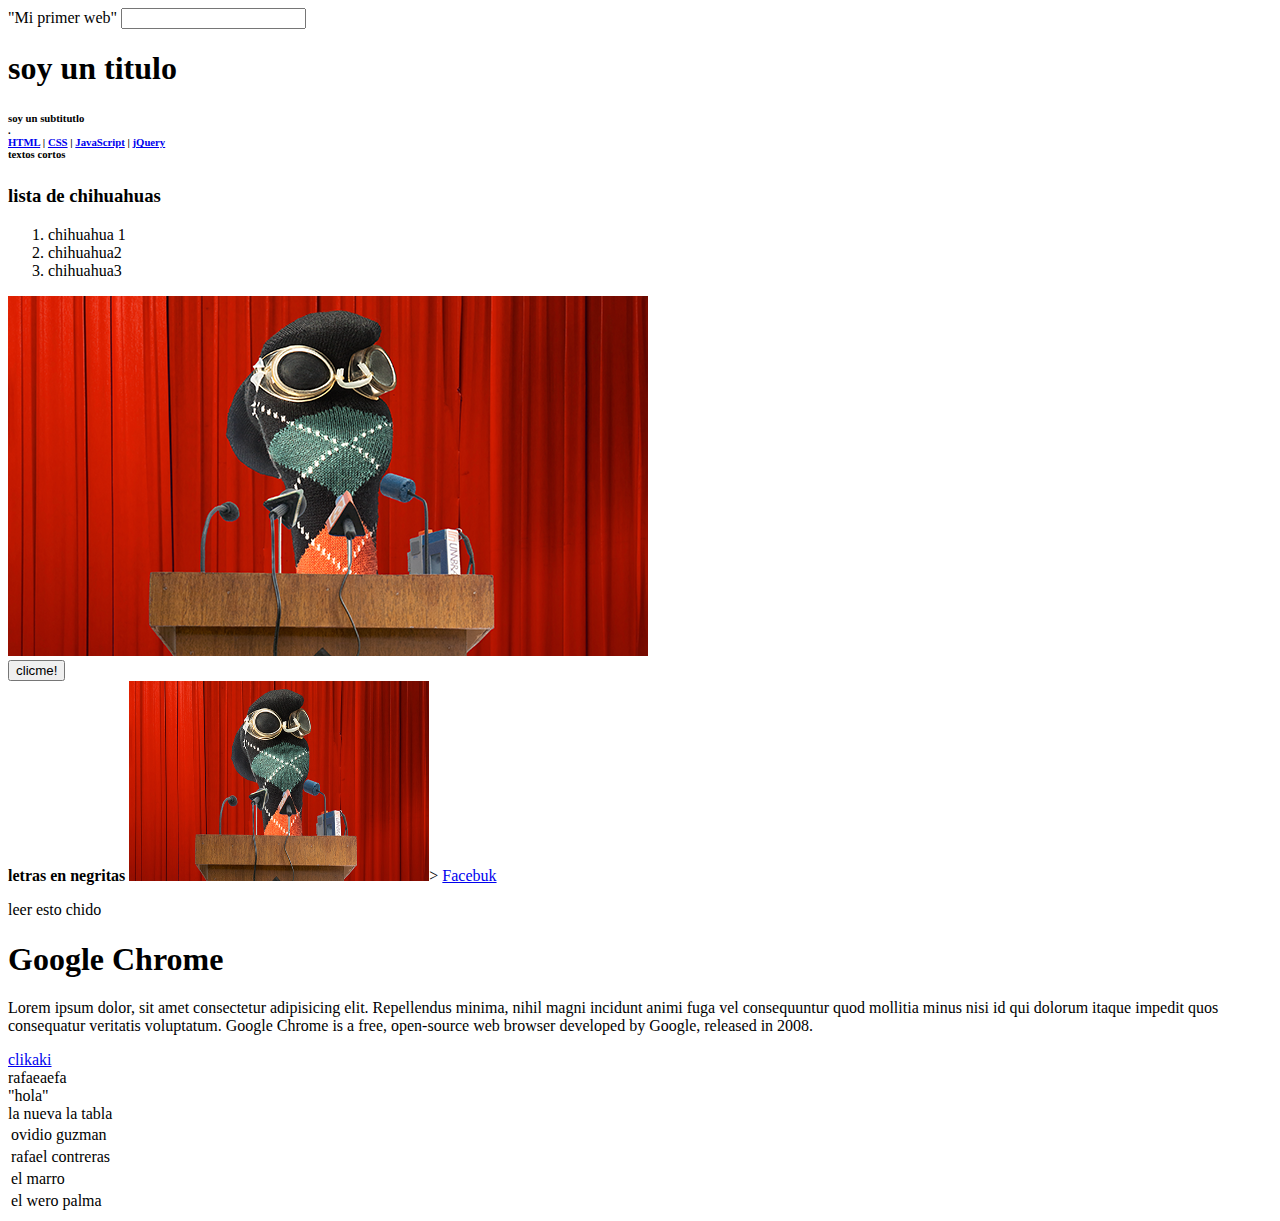
<file: 01_miPrimerWeb/index.html>
<!DOCTYPE html>
<head>
    <title></title>"Mi primer web"</title>
    <meta charset="UTF-8">
</head>
<body>
    <input type="text">
    <main>
        <h1>soy un titulo
            </h6>
        </h1><h6>
                soy un subtitutlo
            <div>.</div>
            <!-- ... -->
        <header>
<nav>
  <a href="/html/">HTML</a> |
  <a href="/css/">CSS</a> |
  <a href="/js/">JavaScript</a> |
  <a href="/jquery/">jQuery</a>
</nav>

        </header>
        <span>

            textos cortos
        </span>
        <h3>lista de chihuahuas</h3>
        <ol>
            <li>chihuahua 1
            </li>
            <li>chihuahua2</li>
            <li>chihuahua3</li>
        </ol>
        
        <section>
            <img src="./assets/img/thumb-rombosmaninterview.png" alt="aqui un perro">
        </section>
        <button>clicme!</button>
        <div>
<STRONG>letras en negritas</STRONG>
    <img src="./assets/img/thumb-rombosmaninterview.png"width="300" height="200">>
 <a href="https://www.facebook.com">Facebuk</a> 
    <article>
        <p>leer esto chido</p>
    <h1>Google Chrome</h1>
    <p>Lorem ipsum dolor, sit amet consectetur adipisicing elit. Repellendus minima, nihil magni incidunt animi fuga vel consequuntur quod mollitia minus nisi id qui dolorum itaque impedit quos consequatur veritatis voluptatum. Google Chrome is a free, open-source web browser developed by Google,
    released in 2008.</p>
<a href="http://www.youtube.com" target="_blank" >clikaki</a>
        </div>
<span>rafaeaefa</span>

    
  </article>
  <footer>
"hola"

  </footer>
<table>
    <thead>la nueva la tabla</thead>
<tbody>
    <tr>
    <td>ovidio guzman</td>    
    </tr>
<tr>
 <td>rafael contreras</td>   
</tr>
<tr>
    <td>el marro</td>
</tr>
<tr><td>el wero palma</td></tr>

</tbody>
</table>









</body>
   


    </main>
    
   </html>
</file>
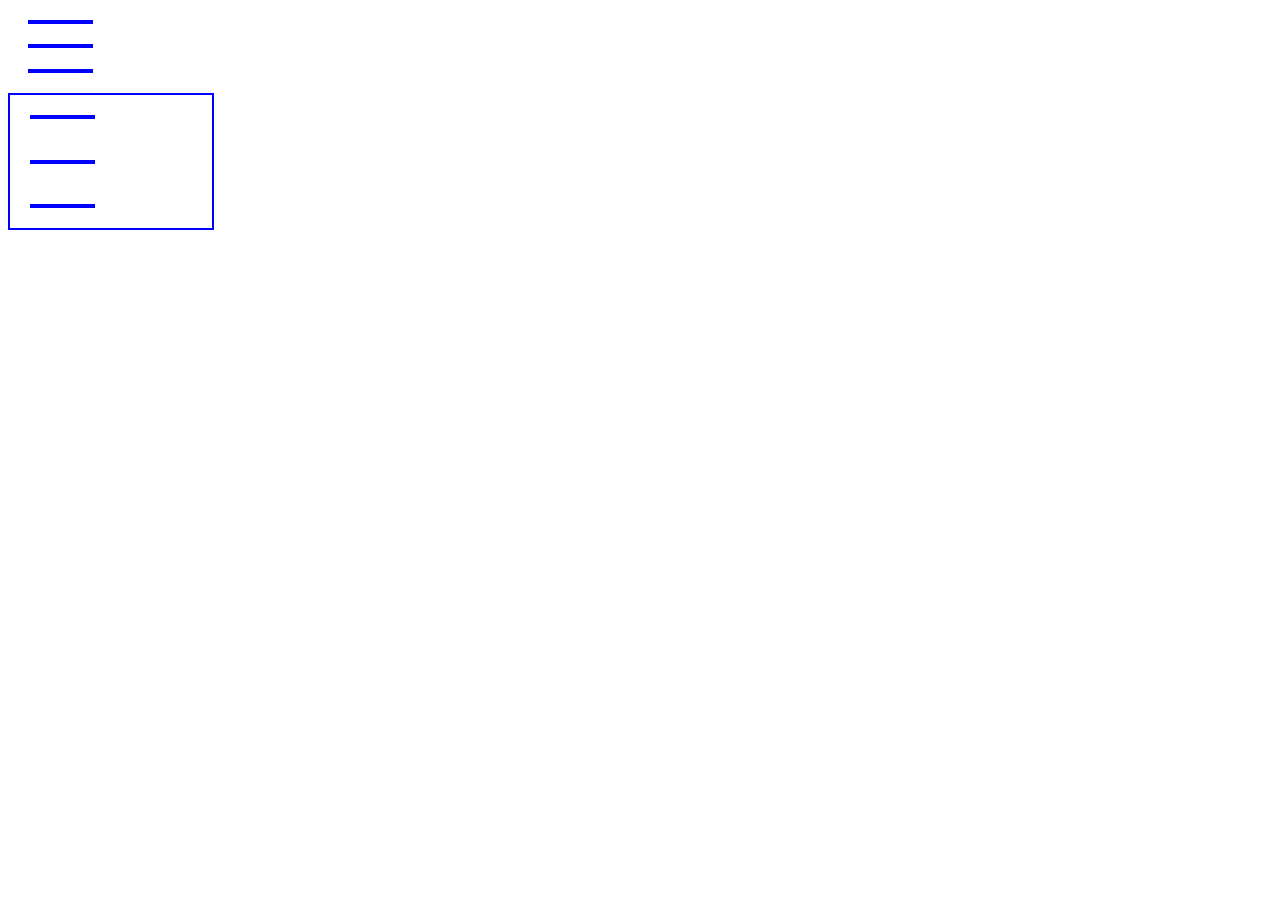
<file: 03_Flexbox/index.html>
<!DOCTYPE html>
<html lang="en">
<head>
    <meta charset="UTF-8">
   <link rel="stylesheet" href="./main.css">
</head>
<body>
    <div class="padre">

        <div class="padre">
              <div class="hijos"></div>
              <div class="hijos"></div>
              <div class="hijos"></div>
        </div>

        <div class="madre">
               <div class="hijas"></div>
               <div class="hijas"></div>
               <div class="hijas"></div>
                 </div>     
    </div>

</body>
</html>
</file>
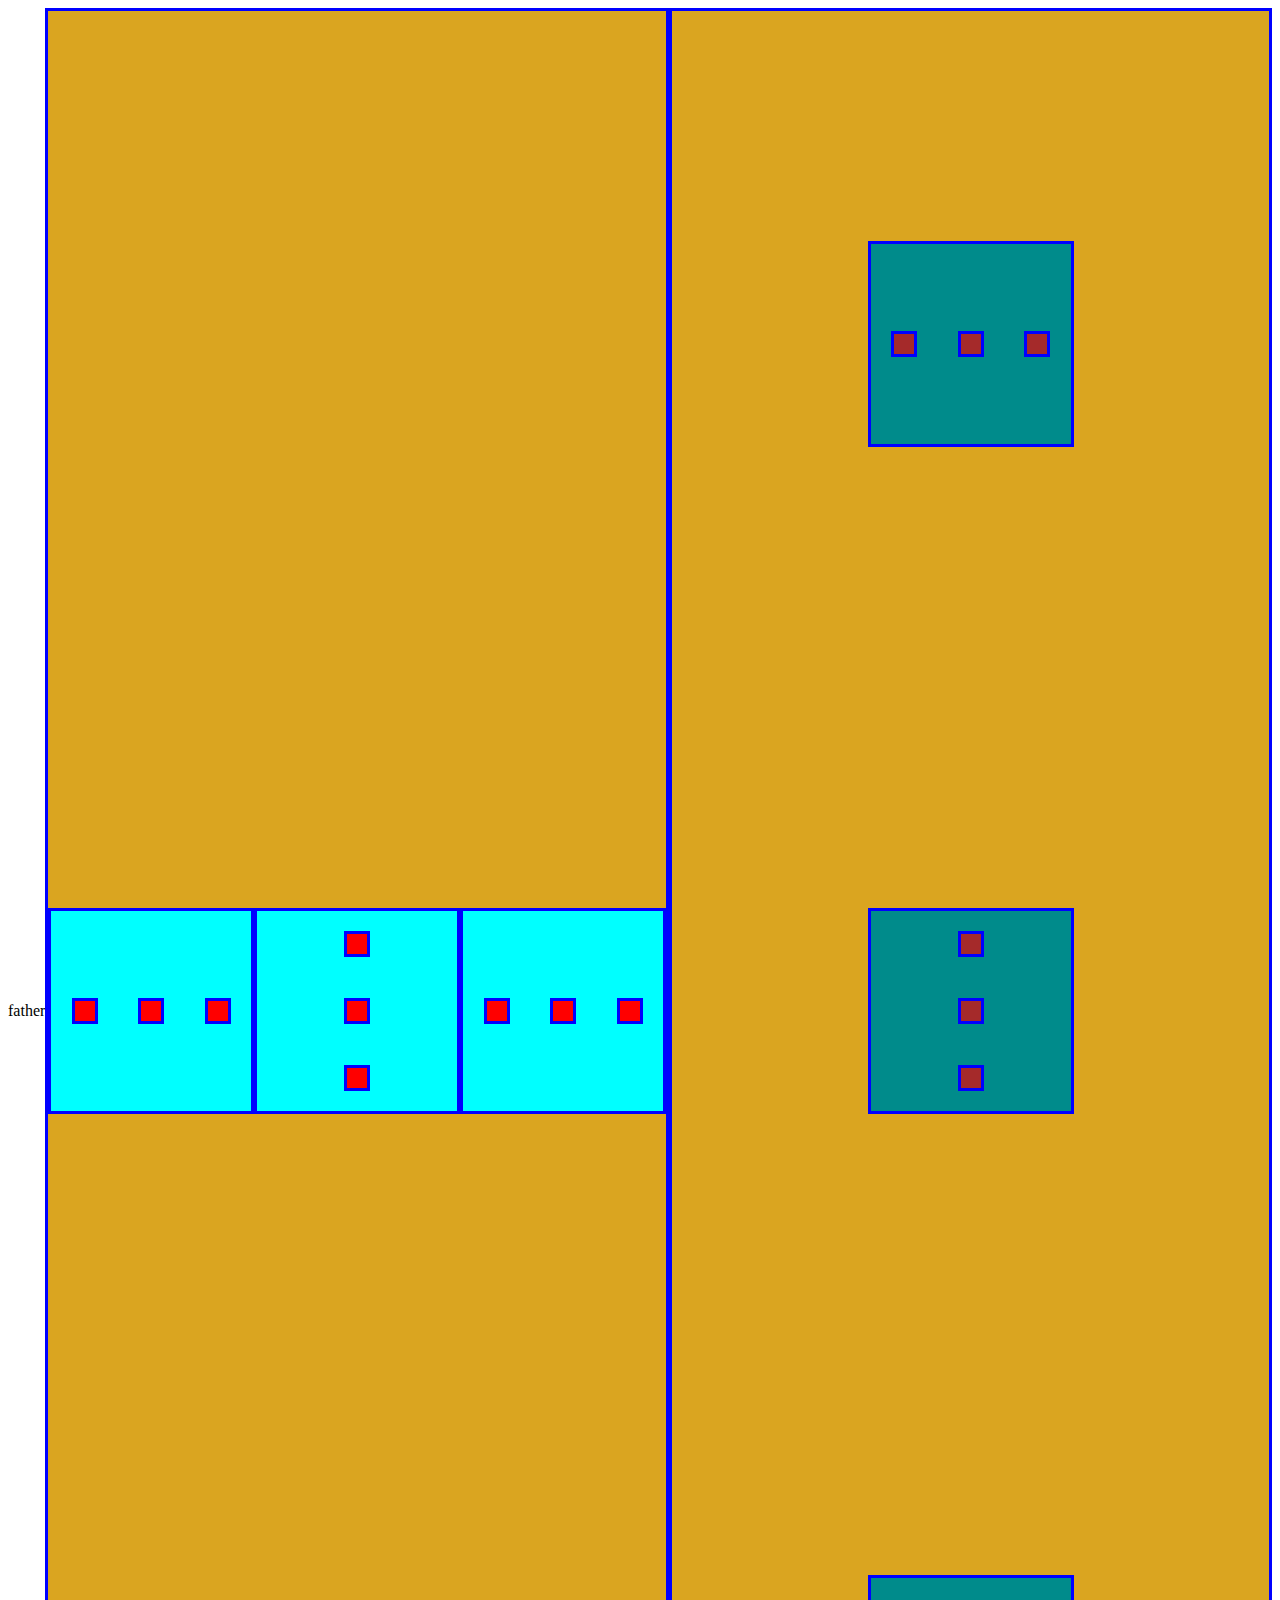
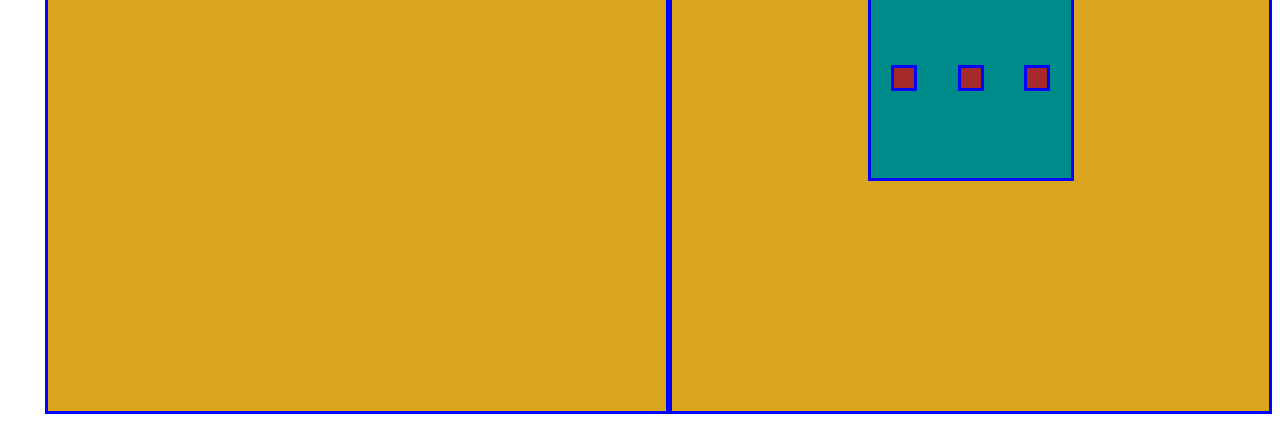
<file: 02_BoxModel/indexhijos.html>
<!DOCTYPE html>
<html lang="en">
<head>
    <meta charset="UTF-8">

<link rel="stylesheet" href="./csshijos.css">

    <title>Document</title>
</head>
<body><div class="body">


  
    

  father <div class="father">
<div class="hijos">
    <div class="nietos"></div>
    <div class="nietos"></div>
    <div class="nietos"> </div></div>     
<div class="hijo">
    <div class="nietos"></div>
    <div class="nietos"></div>
    <div class="nietos"> </div>
                </div>                                       
<div class="hijos">
    <div class="nietos"></div>
    <div class="nietos"></div>
    <div class="nietos"></div>
    </div>
    </div>


   <div class="mother">
    <div class="hijas">
    <div class="nietas"></div>
    <div class="nietas"></div>
    <div class="nietas">  </div></div>    
<div class="hija">
    <div class="nietas"></div>
    <div class="nietas"></div>
    <div class="nietas"> </div></div>
                                                       
<div class="hijas">
    <div class="nietas"></div>
    <div class="nietas"></div>
    <div class="nietas"></div>
    </div></div>
 
 </div>
 































    
</body>
</html>
</file>
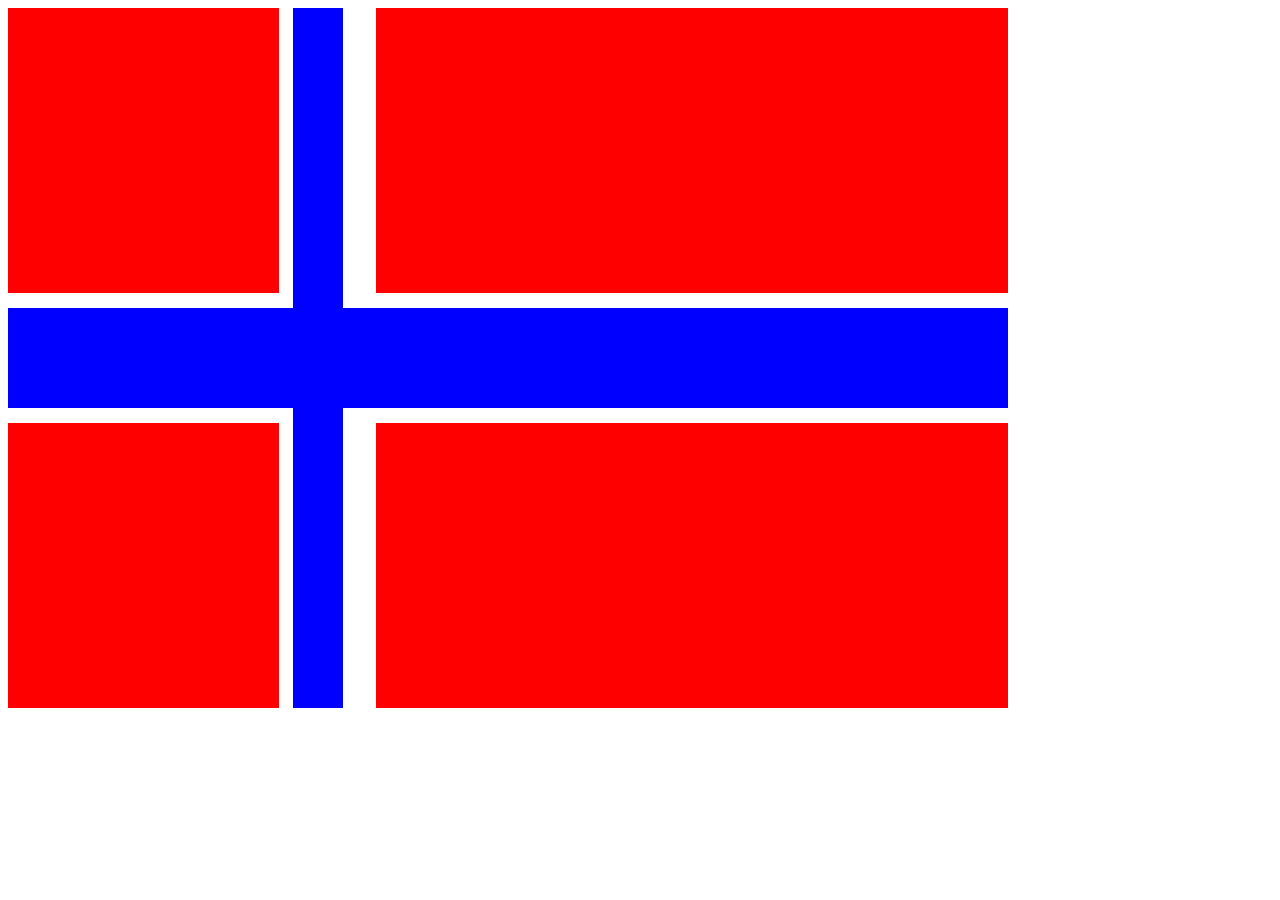
<file: 04_banderanoruega/indexnoruega.html>
<!DOCTYPE html>
<html lang="en">
   <head>
    <meta charset="UTF-8">
    <title>bandera de noruega</title>
   </head>




    <body>
         <link rel="stylesheet" href="./mainnoruega.css">

     <div class="izq">
     <div class="blanco1"><div class="rojosizq"></div></div>
     <div class="blanco2"><div class="rojosizq"></div></div>
     </div>   

     <div class="der">
     <div class="blanco3"><div class="rojosder"></div></div>  
     <div class="blanco4"><div class="rojosder"></div></div>
    
    </div>
     
     
    </body>





</html>
</file>
<file: 03_Flexbox/main.css>
.padre
{
    margin:
    border: red solid 2px;
    height: 40%;
    width: 40%;
    justify-content: space-between;
    align-items: center;
    flex-direction: column
}    
.madre
{     
    nietos2
    margin:10%;
    border: blue solid 2px;
    height: 40%;
    width: 40%;
    justify-content: right;
    display: flex;
    flex-direction: column
}
.hijos
{
margin:10%;
border: blue solid 2px;
height: 30%;
width: 30%;
justify-content: right;
display: flex

}
.hijas{
margin:10%;
border: blue solid 2px;
height: 30%;
width: 30%;
flex-direction: column
display: flex

}
</file>
<file: 02_BoxModel/csshijos.css>
.body{
   display: flex;
   align-items: center;
   justify-content: space-around
}.father{

   background-color: goldenrod;
   border: solid blue ; 
   width: 2000px;
   height: 2000px;
   display: flex;
   justify-content: space-around;
   align-items: center;
}
.mother{
 background-color: goldenrod;

   border: solid blue ; 
   width: 2000px;
   height: 2000px;
   display: flex;
   align-items: center;
   flex-direction: column;
   justify-content: space-around
}

.hijos{
 background-color: aqua;
   border: solid blue ;
   width: 200px;
   height: 200px;
   display: flex;
   align-items: center;
   justify-content: space-around 

 }
.hijo{
    background-color: aqua;
   border: solid blue ;   
   width: 200px;
   height: 200px;
   flex-direction: column;
   display: flex;
   align-items:center;
   justify-content: space-around
 }
.hija{
   background-color: darkcyan;
   border: solid blue ;   
   width: 200px;
   height: 200px;
   align-items:;
   display: flex;
   align-items:center;
   flex-direction: column;
   justify-content: space-around
}
.hijas{
   background-color: darkcyan;
   border: solid blue ;   
   width: 200px;
   height: 200px;
   display: flex;


   align-items: center;
   
   justify-content:space-around
}
.nietos{
   background-color: red;
   border: solid blue ;
   width: 20px;
   height: 20px;
}
.nietas{
   background-color: brown;
   border: solid blue ;
   width: 20px;
   height: 20px;
}
</file>
<file: 04_banderanoruega/mainnoruega.css>
body{

    display: flex;
}
.izq{
    background-color: blue;
    width:300px ;
    height: 700px;
    display: flex;
    flex-direction: column;
    justify-content: space-between ;
    }
.blanco1{ 
    background-color: white;
    width: 95%;
    height: 300px;
    display: flex;
    align-items:flex-start;
    flex-direction: column;
    justify-content: space-between 
}
.blanco2{ 
    background-color: white;
    width: 95%;
    height: 300px;
    display: flex;
    align-items:flex-start;
    flex-direction: column;
    justify-content: flex-end 
}
.rojosizq
{
    background-color:red;
    width: 95%;
    height: 95%;
    display: flex;
}
.der
{
    background-color: blue;
    width: 700px ;
    height: 700px;
    display: flex; 
    flex-direction: column;
    align-items: flex-end;;
    justify-content: space-between;
 }   
.blanco3{
    background-color: white;
    width: 95%;
    height: 300px;
    display: flex;
    align-items: flex-start;
    justify-content:space-between;
    flex-direction: row-reverse;
   
}
.blanco4{
    background-color: white;
    width: 95%;
    height: 300px;
    display: flex;
    align-items: flex-end;;
    justify-content:space-between;
    flex-direction: row-reverse;
}
.rojosder
{
    background-color: red;
    width: 95%;
    height: 95%;
    display: flex;
    align-items:flex-end;
    justify-content: space-between;
    flex-direction:flex-end;

}


align-items:   flex-start
align-items:   flex-end
align-items:   baseline

justify-content: space-between
</file>
